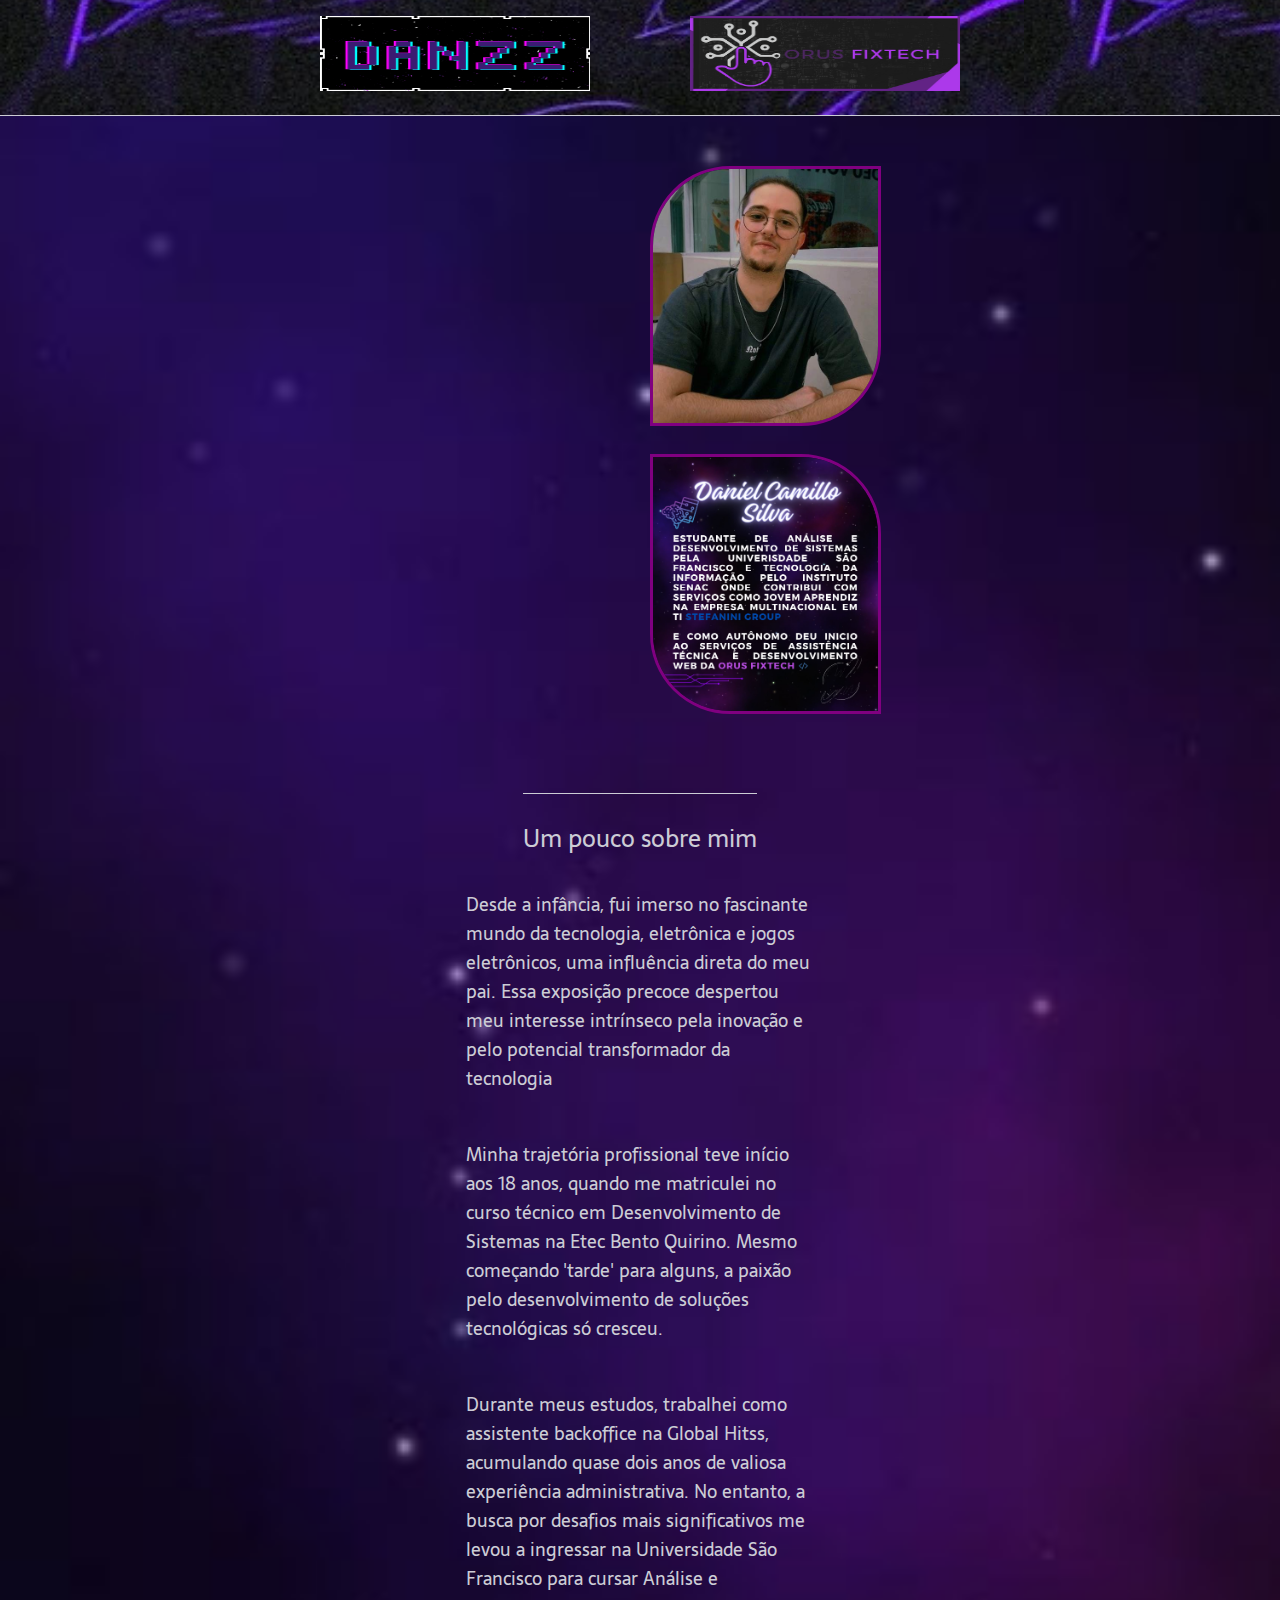
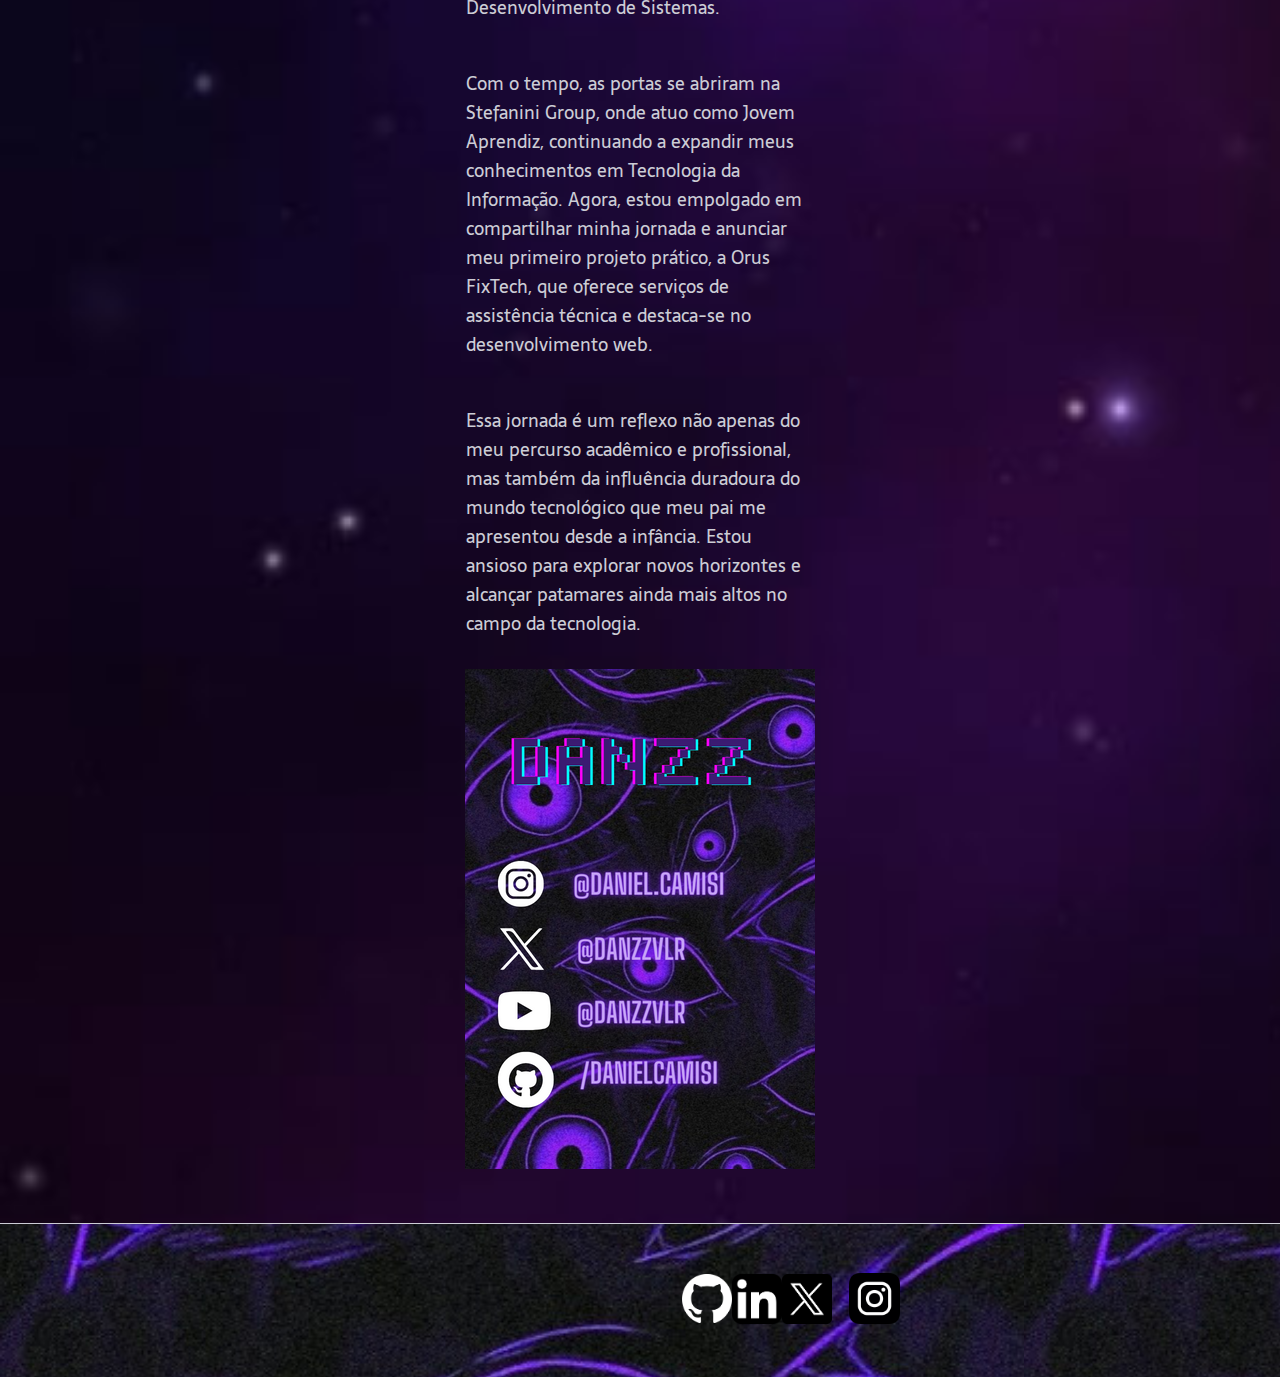
<file: index.html>
<!DOCTYPE html>
<html lang="en">
<head>
    <meta charset="UTF-8">
    <meta name="viewport" content="width=device-width, initial-scale=1.0">
    <link rel ="stylesheet" href="style.css">
    <title>Daniel "Danzz" Camillo</title>
</head>
<body>
    <header class = "cabecalho">

        <nav class="cabecalho-menu">
            <a class="cabecalho-item" href="index.html"> <img class="firstimg" src ="assets/img/Danzz.png"></a>
            <a class="cabecalho-item" href ="ourwork.html"><img class="firstimg" src ="assets/img/work.png"></a>
        </nav>
    </header>

    <main class = "conteudo">
        <section class="conteudo-second">
            <div>
                <img class="profile" src="assets/img/eu.jpeg">
            </div>
            <div>
                <img class="profile2" src="assets/img/1.png">
            </div>
        

        </section>

        <section class="conteudo-main">
            <div>
                <h1 class="title">Um pouco sobre mim</h1>
                </div>
                <div class="text">
                    <a class="title-second"> Desde a infância, fui imerso no fascinante mundo da tecnologia, eletrônica e jogos eletrônicos, uma influência direta do meu pai. Essa exposição precoce despertou meu interesse intrínseco pela inovação e pelo potencial transformador da tecnologia</a>
                </div>

                <div class="text">
                    <a class="title-second">Minha trajetória profissional teve início aos 18 anos, quando me matriculei no curso técnico em Desenvolvimento de Sistemas na Etec Bento Quirino. Mesmo começando 'tarde' para alguns, a paixão pelo desenvolvimento de soluções tecnológicas só cresceu. </a>
                </div>
                <div class="text">
                    <a class="title-second">Durante meus estudos, trabalhei como assistente backoffice na Global Hitss, acumulando quase dois anos de valiosa experiência administrativa. No entanto, a busca por desafios mais significativos me levou a ingressar na Universidade São Francisco para cursar Análise e Desenvolvimento de Sistemas. </a>
                </div>
                <div class="text">
                    <a class="title-second">Com o tempo, as portas se abriram na Stefanini Group, onde atuo como Jovem Aprendiz, continuando a expandir meus conhecimentos em Tecnologia da Informação. Agora, estou empolgado em compartilhar minha jornada e anunciar meu primeiro projeto prático, a Orus FixTech, que oferece serviços de assistência técnica e destaca-se no desenvolvimento web. </a>
                </div>
                <div class="text">
                    <a class="title-second">Essa jornada é um reflexo não apenas do meu percurso acadêmico e profissional, mas também da influência duradoura do mundo tecnológico que meu pai me apresentou desde a infância. Estou ansioso para explorar novos horizontes e alcançar patamares ainda mais altos no campo da tecnologia.</a>
                </div>
            <div>
                <a href="https://konect.gg/dannzz">
                <img src="assets/img/tudo.png">
            </a>
            </div>
        </section>
    </main>
    <footer class="rodape">
        <section class="gitmain">
       <a href="https://github.com/danielcamisi">
        <img class="git" src="assets/img/git.png">
    </a>
    <a href="https://www.linkedin.com/in/daniel-silva-647860188/">
        <img class="git" src="assets/img/link.png">
    </a>
    <a href="https://twitter.com/danzzvlr">
        <img class="git" src="assets/img/x.webp">
    </a>
    <a href="https://www.instagram.com/daniel.camisi/">
        <img class="insta" src="assets/img/insta.png">
    </a>
</section> 
    </footer>
</body>
</html>
</file>
<file: style.css>
@import url('https://fonts.googleapis.com/css2?family=Sarala&display=swap');

.firstimg{
    width: 270px;
    height: 75px;
    animation:example 1.5s ease-in-out;
    
}
.firstimg:hover{
    transform:scale(1.2);
    transition: .6s;
}
.rodape{
        border-top: 0.4px solid #ccccd5;
        padding: 32px;
        background-image: url("./headerback.png");
}
.rodape-img{
    display: block;
    margin:0 auto;
    flex-direction:column;
}
*{
    margin:0;
    padding: 0;
    box-sizing: border-box;
    text-decoration: none;
}
body{
    font-size:100%;
    background-repeat: no-repeat;
    background-size:cover;
    background-image: url("./fundo.png")
    
}
header{
    width: 100%;
    height: 100%;
    background-repeat: repeat;
    background-image:url("./headerback.png")

}
.cabecalho{
    display: flex;
    flex-direction: row;
    align-items: center;
    justify-content: space-around;
    padding: 16px;
}
.cabecalho-menu{
    display: flex;
    flex-direction: row;
    align-items: center;
    gap: 100px;
    
}
.cabecalho-item{
    font-family: 'sarala', sans-serif;
    font-weight: 400;
    font-size: 18px;
    color: rgb(99, 28, 134);
    border-style: outset purple 5px;
}
.cabecalho-item:hover{
    background-color:rgb(99, 28, 134);
}
.conteudo{
    margin-bottom: 50x;
    border-top: 0.4px solid #ccccd5;
}
.conteudo-main{
    display: flex;
    flex-direction: column;
    align-items: center;
    justify-content: space-around;
    padding-top: 50px;
    margin-bottom: 50px;
}
.conteudo-second{
    display:flex;
    flex-flow: row wrap;
    align-items: center;
    justify-content: space-evenly;
    gap: 24px;
    margin-top: 50px;
    margin-bottom: 25px;
    margin-left:650px;
    margin-right:650px
}
.title{
    padding-top:25px;
    border-top: 0.4px solid #ccccd5;
    font-family: 'sarala', sans-serif ;
    font-weight: 400;
    font-size: 24px;
    color: #ccccd5;
    margin-bottom: 16px;
}
.title-second{
    font-family: 'sarala', sans-serif ;
    font-weight: 400;
    font-size: 18px;
    color: #ccccd5;
}
.profile{
    border-top-left-radius: 5rem;
    border-bottom-right-radius: 5rem;
    border: 3px solid purple;
    max-width:320px;
    max-height:260px;
    width: auto;
    height: auto;
    animation:example 1.5s ease-in-out;

}
.profile2{
    border-top-right-radius: 5rem;
    border-bottom-left-radius: 5rem;
    border: 3px solid purple;
    max-width:320px;
    max-height:260px;
    width: auto;
    height: auto;
    animation:example 1.5s ease-in-out;

}

.text{
    display: flex;
    flex-direction: row;
    align-items: center;
    justify-content: space-around;
    padding: 16px;
    margin-bottom: 15px;
    margin-left: 450px;
    margin-right: 450px;
}
.git{
    flex-direction: row;
    max-width:50px;
    max-height:50px;
    width: auto;
    height: auto;   
}
.gitmain{
    display:flex;
    flex-direction: row;
    align-items: center;
    justify-content: space-around;
    margin-right: 650px;
    margin-left: 650px;
}
.insta{
    flex-direction: row;
    max-width:85px;
    max-height:85px;
    width: auto;
    height: auto;
}
@keyframes example {
    50%{
        transform: translateY(-10%)
    }
}
</file>
